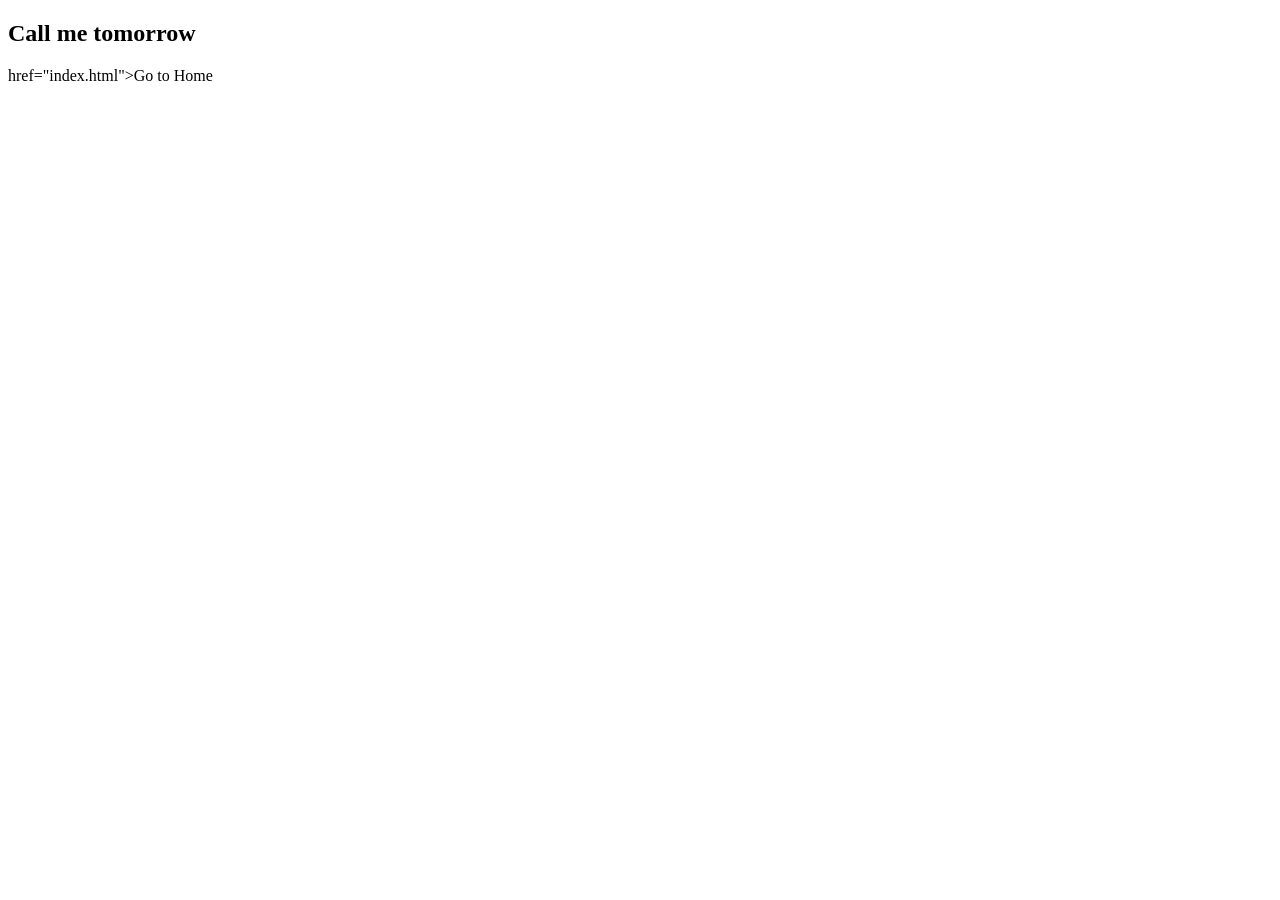
<file: contact.html>
<!DOCTYPE html>
<html lang="en">
<head>
    <meta charset="UTF-8">
    <meta name="viewport" content="width=device-width, initial-scale=1.0">
    <title>Document</title>
</head>
<body>
    <h2>Call me tomorrow</h2>
    <a> href="index.html">Go to Home</a>
</body>
</html>
</file>
